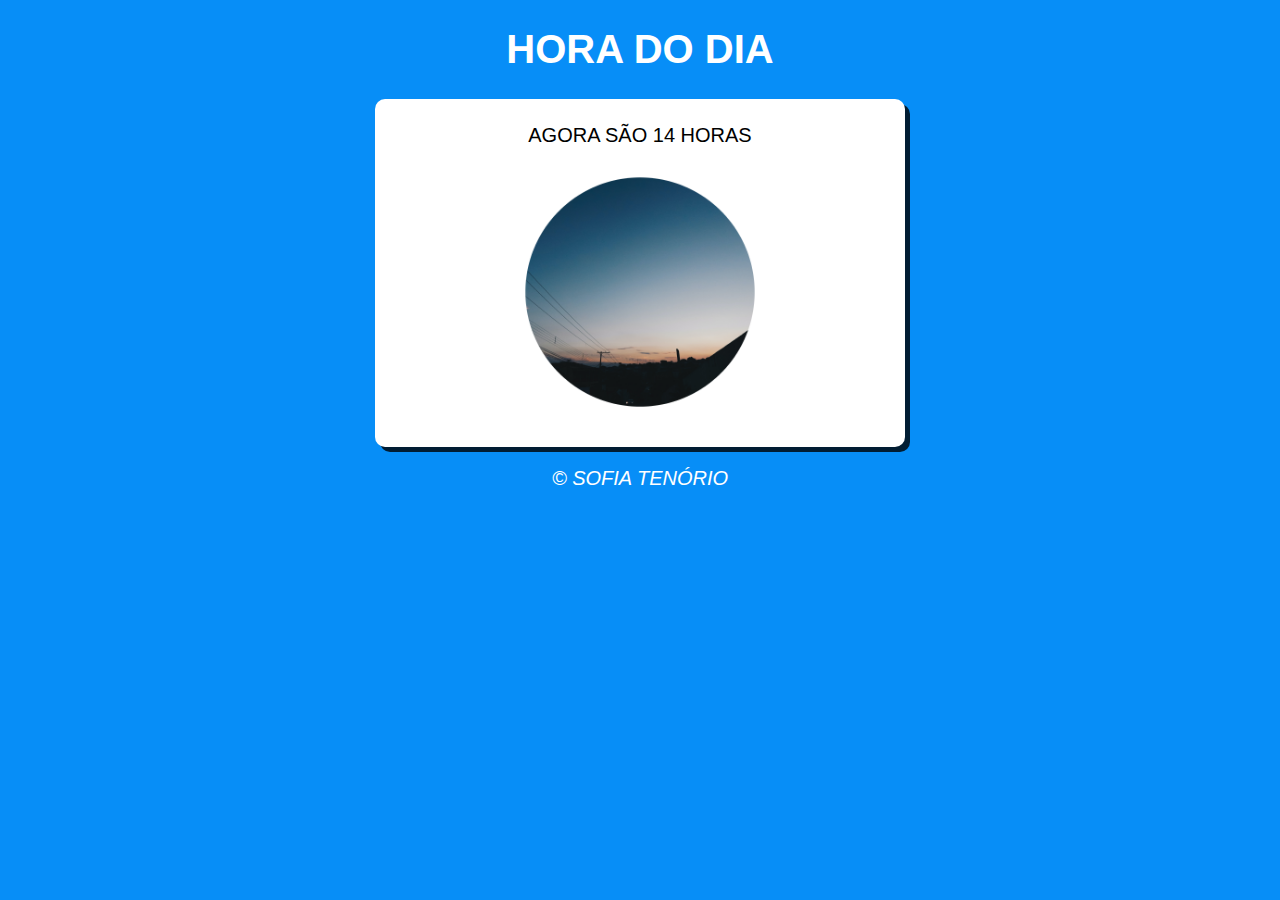
<file: project-1 copy/index.html>
<!DOCTYPE html>
<html lang="en">
<head>
    <meta charset="UTF-8">
    <meta http-equiv="X-UA-Compatible" content="IE=edge">
    <meta name="viewport" content="width=device-width, initial-scale=1.0">
    <title>Modelos de Exercício</title>
    <link rel="stylesheet" href="style.css">
</head>
<body onload = "carregar()">
    <header>
        <h1> Hora do dia</h1>
    </header>

    <section>
        <div id="msg">
            Aqui vai aparecer a mensagem...
        </div>

        <div id="foto">
            <img id="imagem"src="imgs/1.png" alt="foto do dia">

        </div>
    </section>
    <footer>
        <p>&copy; Sofia Tenório </p>
    </footer>
    <script src="script.js"></script>
</body>
</html>
</file>
<file: project-1 copy/style.css>
body{
    background-color: rgb(61, 184, 126);
    font:normal 15pt Arial;
    text-transform:uppercase  
}

header{
    color: #fff;
    text-align: center;
}

section{
    background-color: #fff;
    border-radius: 10px;
    padding: 15px;
    width: 500px;
    margin: auto;
    box-shadow: 5px 5px rgba(0, 0, 0, 0.795);
}
footer{
    color: #fff;
    text-align: center;
    font-style: italic;
}
img{
    width: 250px;
    height: 250px;
    margin: auto;
}
div{
    text-align: center;
    padding: 10px;
}
</file>
